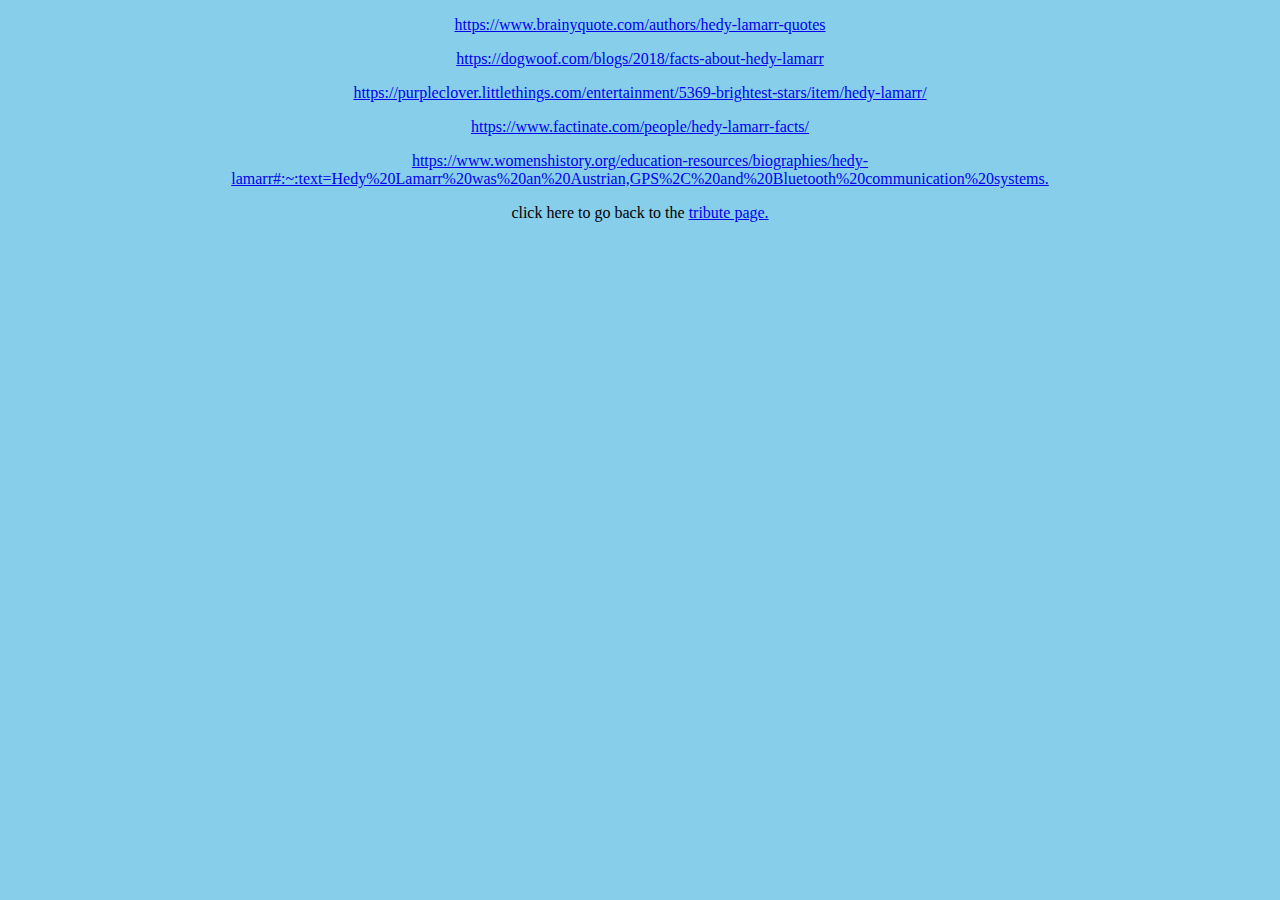
<file: bibliograpgy.html>
<!DOCTYPE html>
<html>
	<head>
		<link rel="stylesheet" href="style.css">
	<meta charset="utf-8">
	<meta name="viewport" content="width=device-width, initial-scale=1">
	<title></title>
	</head>
	<div id="reference">
		<body>

			<p><a href="https://www.brainyquote.com/authors/hedy-lamarr-quotes">https://www.brainyquote.com/authors/hedy-lamarr-quotes</a></p>
			<p><a href="https://dogwoof.com/blogs/2018/facts-about-hedy-lamarr">https://dogwoof.com/blogs/2018/facts-about-hedy-lamarr</a></p>
			<p><a href="https://purpleclover.littlethings.com/entertainment/5369-brightest-stars/item/hedy-lamarr/
				">https://purpleclover.littlethings.com/entertainment/5369-brightest-stars/item/hedy-lamarr/</a></p>
			<p><a href="https://www.factinate.com/people/hedy-lamarr-facts/ ">https://www.factinate.com/people/hedy-lamarr-facts/</a></p>  
			<p><a href="https://www.womenshistory.org/education-resources/biographies/hedy-lamarr#:~:text=Hedy%20Lamarr%20was%20an%20Austrian,GPS%2C%20and%20Bluetooth%20communication%20systems.">https://www.womenshistory.org/education-resources/biographies/hedy-lamarr#:~:text=Hedy%20Lamarr%20was%20an%20Austrian,GPS%2C%20and%20Bluetooth%20communication%20systems.</a>
			</p>
			<p> click here to go back to the <a href="index.html">tribute page.</a></p>
		</body>
	</div>
</html>
</file>
<file: style.css>
.myimg{
	display: block;
	margin-left: auto;
	margin-right: auto;
	width: 300px;
	height: 300px;
	object-fit: cover;
	border-radius: 50%;
}
p{
	text-align: center;
}
h1{
	text-align: center;
}
h2{
	text-align: center;
}
div.container{
	text-align: center;
}
ul.myUL{
	display: inline-block;
	text-align: left;
}
span{
	margin: 5vw;
}
*{
	background-color: skyblue;
}
.thisone{
	font-family: georgia;
	color: blue;
}
#reference{
	font-family: times new roman;
	color: black;
}
</file>
